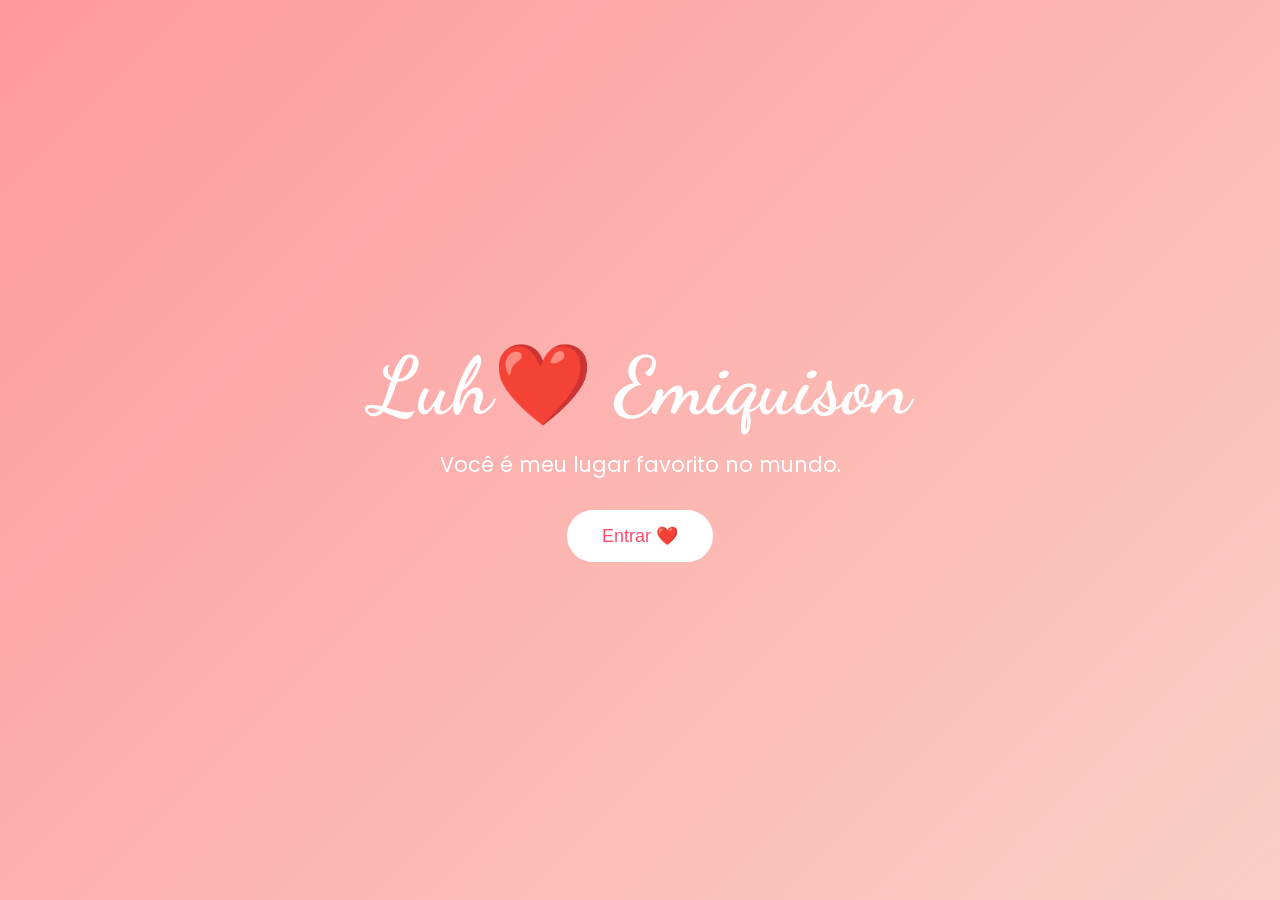
<file: index.html>
<!DOCTYPE html>
<html lang="pt-BR">
<head>
<meta charset="UTF-8">
<meta name="viewport" content="width=device-width, initial-scale=1.0">

<title>Para Maria Luh ❤️</title>

<link rel="stylesheet" href="style.css">

<link href="https://fonts.googleapis.com/css2?family=Dancing+Script:wght@700&family=Poppins:wght@300;400;600&display=swap" rel="stylesheet">
</head>

<body>

<section class="hero">

    <h1>Luh❤️ Emiquison</h1>

    <p>Você é meu lugar favorito no mundo.</p>

    <button class="btn" onclick="window.location.href='amor.html'">
        Entrar ❤️
    </button>

</section>

</body>
</html>
</file>
<file: style.css>
*{
    margin:0;
    padding:0;
    box-sizing:border-box;
}

body{
    font-family:'Poppins',sans-serif;
    background:linear-gradient(135deg,#ff9a9e,#fad0c4);
    overflow-x:hidden;
}

section{
    min-height:100vh;
    display:flex;
    flex-direction:column;
    justify-content:center;
    align-items:center;
    text-align:center;
    padding:30px;
}

.hero h1{
    font-family:'Dancing Script',cursive;
    font-size:5rem;
    color:white;
}

/* resto do seu CSS */

*{
    margin:0;
    padding:0;
    box-sizing:border-box;
}

body{
    font-family:'Poppins',sans-serif;
    background:linear-gradient(135deg,#ff9a9e,#fad0c4);
    overflow-x:hidden;
}

section{
    min-height:100vh;
    display:flex;
    flex-direction:column;
    justify-content:center;
    align-items:center;
    text-align:center;
    padding:30px;
}

.hero h1{
    font-family:'Dancing Script',cursive;
    font-size:5rem;
    color:white;
}

.hero p{
    color:white;
    font-size:1.3rem;
    margin-top:15px;
}

.btn{
    margin-top:30px;
    padding:15px 35px;
    border:none;
    border-radius:50px;
    cursor:pointer;
    font-size:18px;
    background:white;
    color:#ff4d6d;
    transition:.3s;
}

.btn:hover{
    transform:scale(1.1);
}

.galeria{
    background:white;
}

.galeria h2{
    margin-bottom:30px;
    color:#ff4d6d;
}

.fotos{
    display:flex;
    flex-wrap:wrap;
    justify-content:center;
    gap:20px;
}

.fotos img{
    width:280px;
    height:350px;
    object-fit:cover;
    border-radius:20px;
    box-shadow:0 10px 20px rgba(0,0,0,.2);
}

.carta{
    background:#fff0f3;
}

.carta h2{
    color:#ff4d6d;
    margin-bottom:20px;
}

.texto{
    max-width:700px;
    font-size:1.2rem;
    line-height:1.8;
}

.pedido{
    background:linear-gradient(135deg,#ff4d6d,#ff758f);
    color:white;
}

.pedido h2{
    font-size:3rem;
    margin-bottom:30px;
}

.botoes{
    display:flex;
    gap:20px;
}

#sim,#nao{
    padding:15px 40px;
    border:none;
    border-radius:50px;
    cursor:pointer;
    font-size:20px;
}

#sim{
    background:white;
    color:#ff4d6d;
}

#nao{
    background:#222;
    color:white;
    position:relative;
}

#resultado{
    display:none;
    margin-top:30px;
    font-size:2rem;
    animation:pulse 1s infinite;
}

@keyframes pulse{
    50%{
        transform:scale(1.1);
    }
}

.flor{
    position:fixed;
    top:-50px;
    z-index:9999;
    pointer-events:none;
    animation:cair linear forwards;
}

@keyframes cair{
    0%{
        transform:
            translateY(-50px)
            translateX(0)
            rotate(0deg);
    }

    50%{
        transform:
            translateY(50vh)
            translateX(50px)
            rotate(180deg);
    }

    100%{
        transform:
            translateY(110vh)
            translateX(-50px)
            rotate(360deg);
    }
}

@keyframes cair{
    to{
        transform:translateY(110vh) rotate(720deg);
    }
}
</file>
